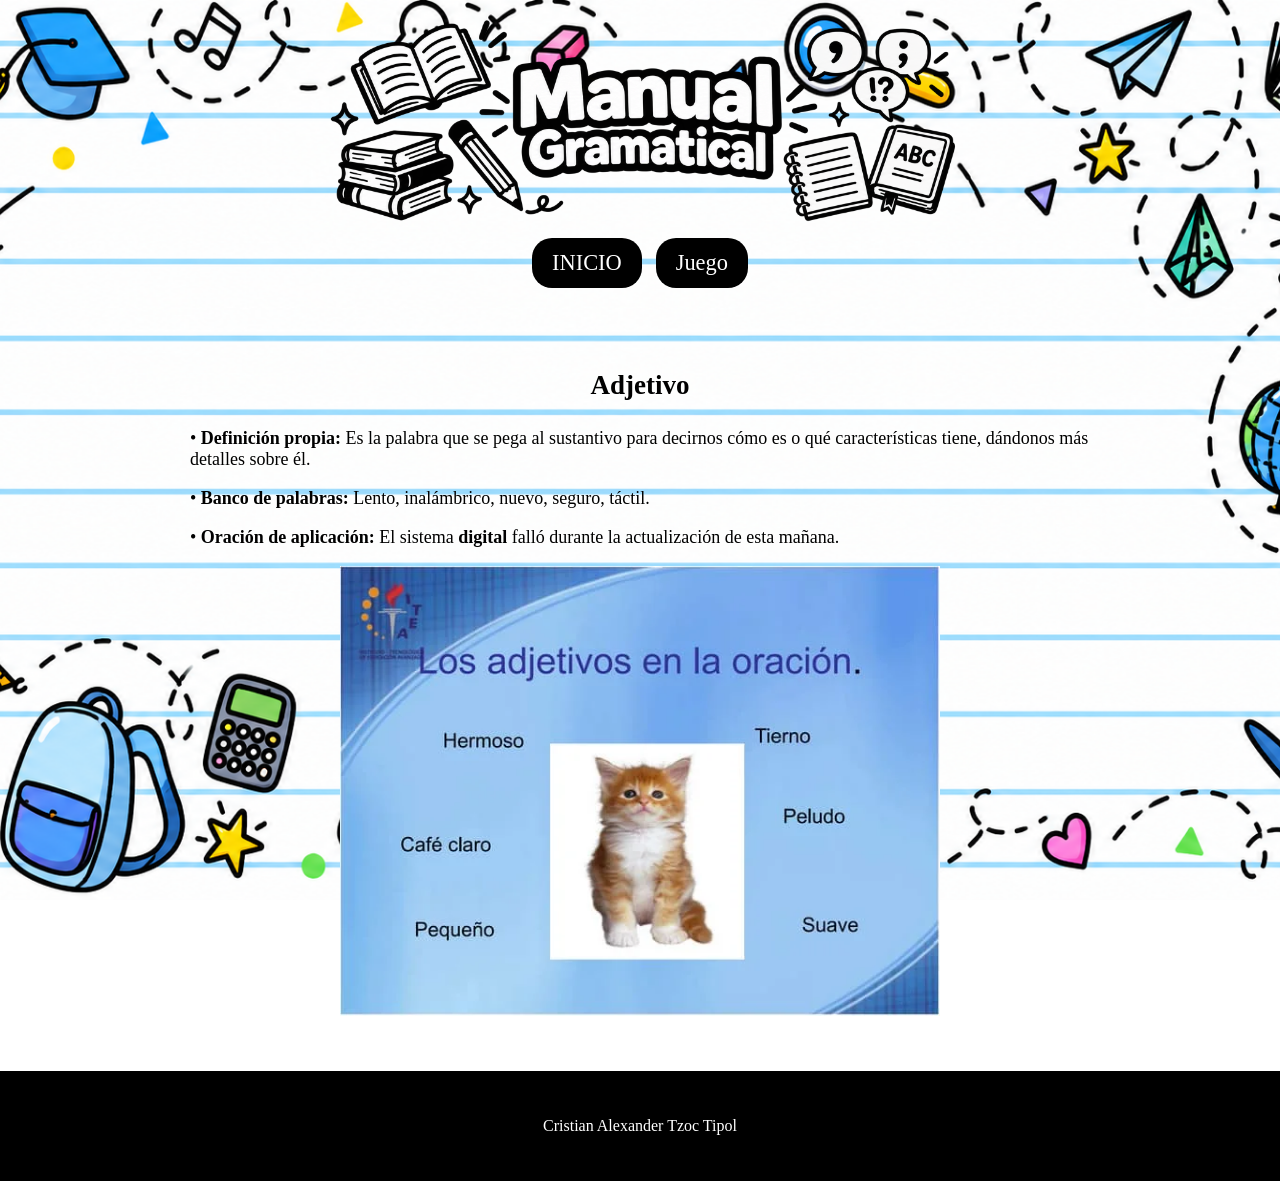
<file: Adjetivo.html>
<!DOCTYPE html>
<html>
 <head>
      <meta charset="UTF-8">
      <meta name="viewport" content="width=device-width, initial-scale=1.0">
        <link rel="shorcut icon" type="image/x-icon" href="img/simbol.jpg">
  <title> Manual Gramatical </title>
   <link rel="stylesheet"href="css/estilos.css">     
   </head>

 <body>
  <header>
   <div class="cabecera">
   <img src="img/manual.png" alt="Lugares turisticos"> 
  </header>

  <nav>
   <a target="_self" href="index.html"> INICIO </a> </label>
   <a target="_self" href="https://interacty.me/projects/98cb3d5f6cb0ffd2"> Juego </a> </label>
  </nav> 
    <section>
<h2><p> Adjetivo <br></p></h2>
<p>• <b>Definición propia:</b> Es la palabra que se pega al sustantivo para decirnos cómo es o qué características tiene, dándonos más detalles sobre él.</p>
<p>• <b>Banco de palabras:</b> Lento, inalámbrico, nuevo, seguro, táctil.</p>
<p>• <b>Oración de aplicación:</b> El sistema <b>digital</b> falló durante la actualización de esta mañana. </p>
    <div class="centrar">
      <img src="img/adjetivo.png" alt="Playas">
      </div>
     </section>

<footer>
     <p>Cristian Alexander Tzoc Tipol</p>
    </footer>


</body>

</html>
</file>
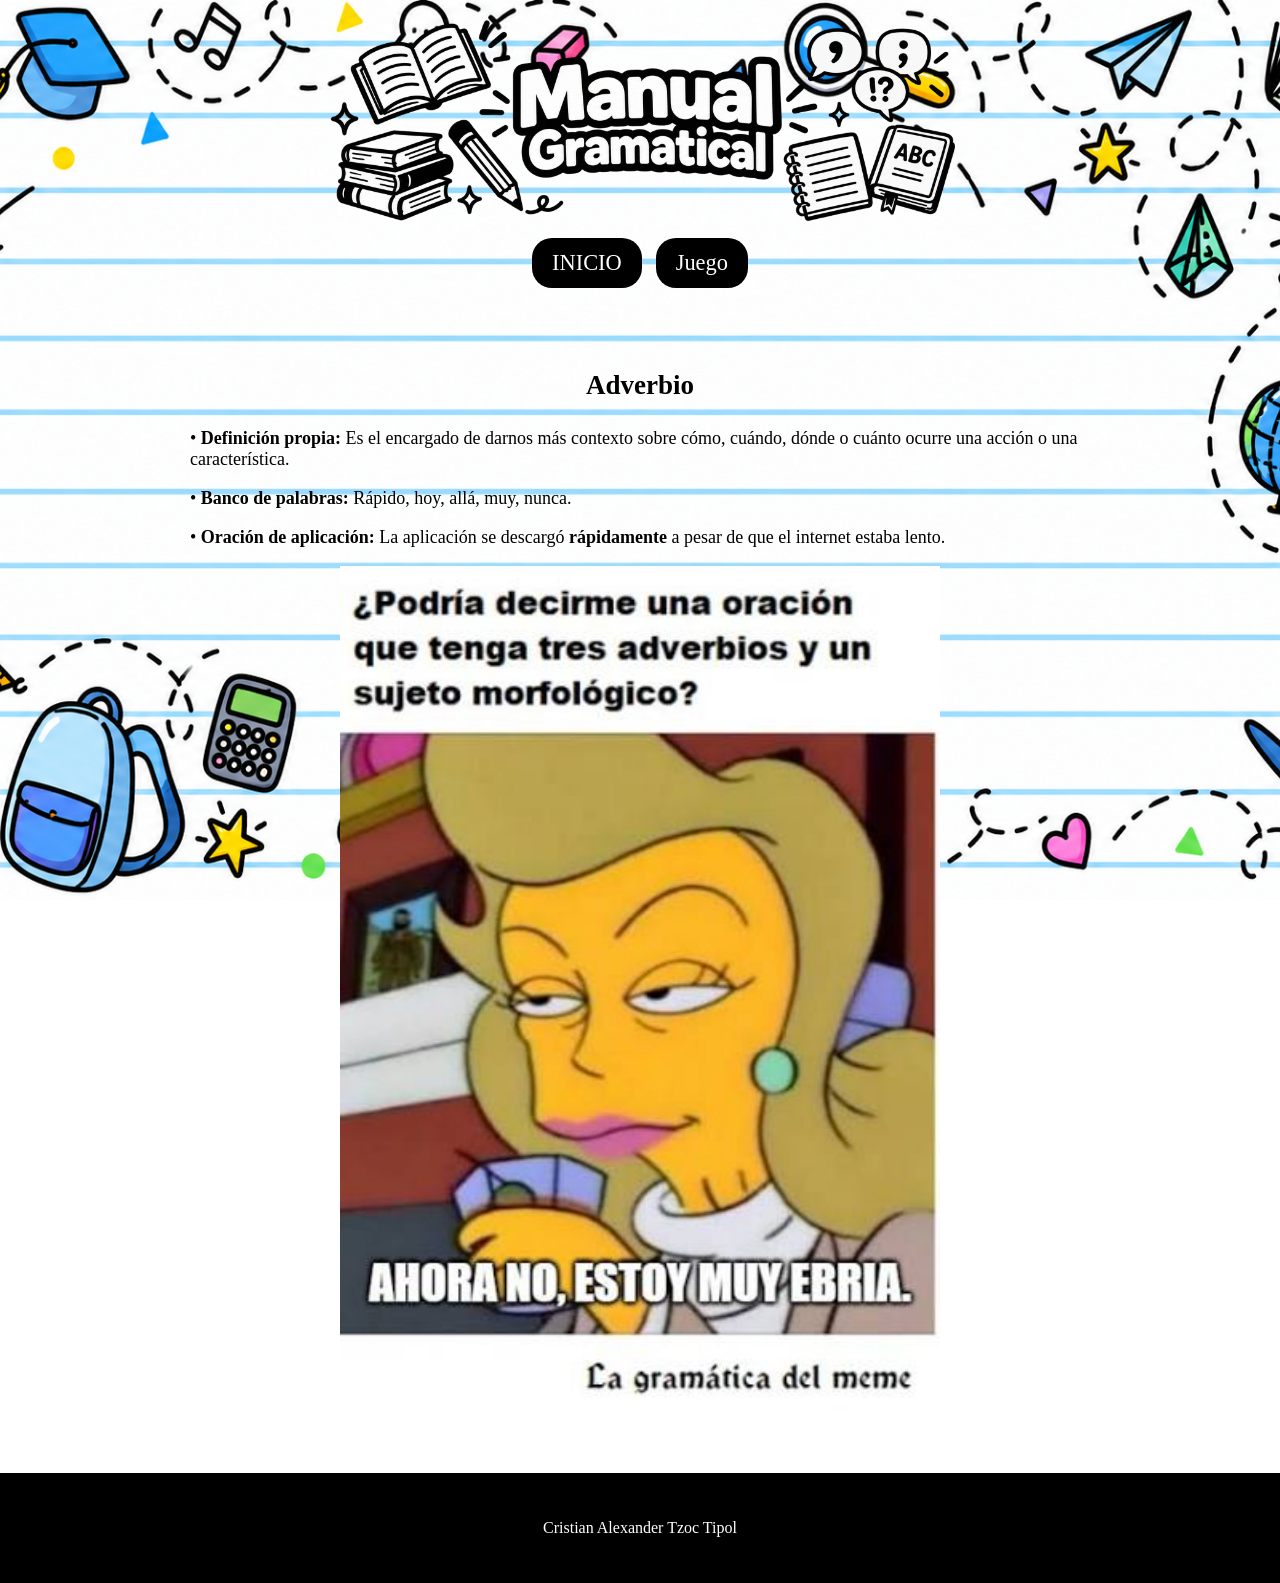
<file: Adverbio.html>
<!DOCTYPE html>
<html>
 <head>
      <meta charset="UTF-8">
      <meta name="viewport" content="width=device-width, initial-scale=1.0">
        <link rel="shorcut icon" type="image/x-icon" href="img/simbol.jpg">
  <title> Manual Gramatical </title>
   <link rel="stylesheet"href="css/estilos.css">     
   </head>

 <body>
  <header>
   <div class="cabecera">
   <img src="img/manual.png" alt="Lugares turisticos"> 
  </header>

  <nav>
   <a target="_self" href="index.html"> INICIO </a> </label>
   <a target="_self" href="https://interacty.me/projects/3d72f8a7daaad8dd"> Juego </a> </label>
  </nav> 
    <section>
<h2><p> Adverbio<br></p></h2>
<p>• <b>Definición propia:</b> Es el encargado de darnos más contexto sobre cómo, cuándo, dónde o cuánto ocurre una acción o una característica.</p>
<p>• <b>Banco de palabras:</b> Rápido, hoy, allá, muy, nunca.</p>
<p>• <b>Oración de aplicación:</b> La aplicación se descargó <b>rápidamente</b> a pesar de que el internet estaba lento. </p>
    <div class="centrar">
      <img src="img/adverbio.png" alt="Playas">
      </div>
     </section>

<footer>
     <p>Cristian Alexander Tzoc Tipol</p>
    </footer>


</body>

</html>
</file>
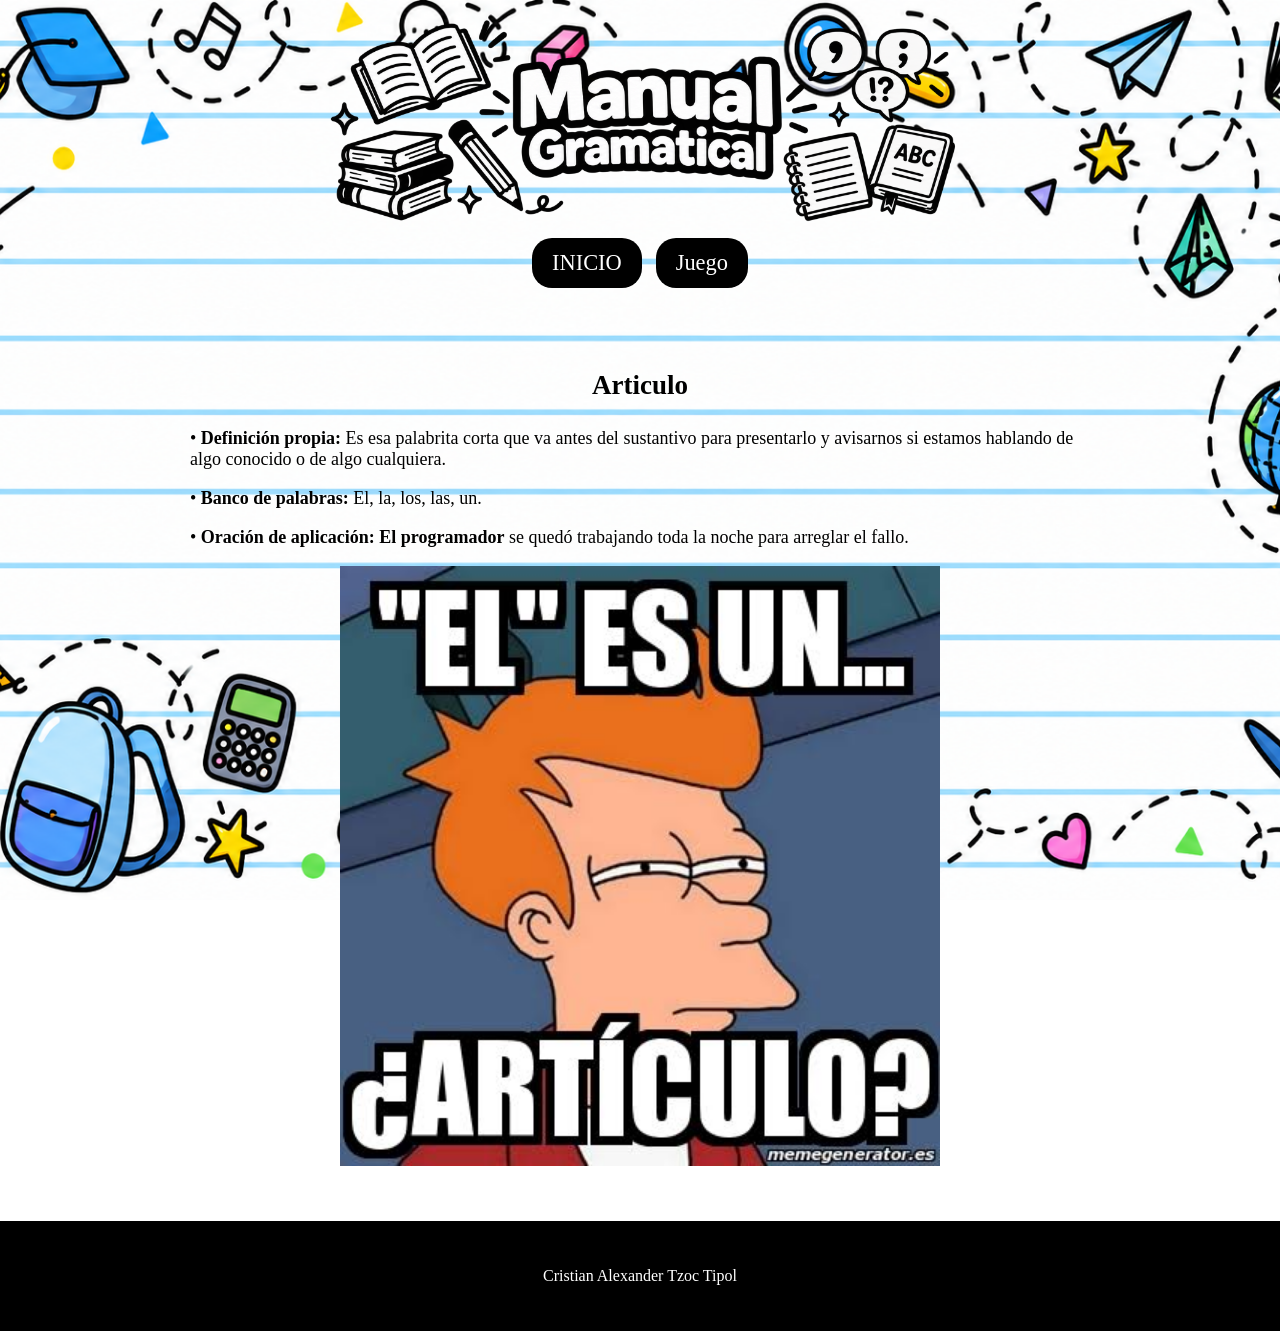
<file: Articulo.html>
<!DOCTYPE html>
<html>
 <head>
      <meta charset="UTF-8">
      <meta name="viewport" content="width=device-width, initial-scale=1.0">
        <link rel="shorcut icon" type="image/x-icon" href="img/simbol.jpg">
  <title> Manual Gramatical </title>
   <link rel="stylesheet"href="css/estilos.css">     
   </head>

 <body>
  <header>
   <div class="cabecera">
   <img src="img/manual.png" alt="Lugares turisticos"> 
  </header>

  <nav>
   <a target="_self" href="index.html"> INICIO </a> </label>
   <a target="_self" href="https://interacty.me/projects/183ddc7201195732"> Juego </a> </label>
  </nav> 
    <section>
<h2><p> Articulo <br></p></h2>
<p>• <b>Definición propia:</b> Es esa palabrita corta que va antes del sustantivo para presentarlo y avisarnos si estamos hablando de algo conocido o de algo cualquiera.</p>
<p>• <b>Banco de palabras:</b> El, la, los, las, un.</p>
<p>• <b>Oración de aplicación:</b> <b>El programador</b> se quedó trabajando toda la noche para arreglar el fallo.</p>
    <div class="centrar">
      <img src="img/articulo.png" alt="Playas">
      </div>
     </section>

<footer>
     <p>Cristian Alexander Tzoc Tipol</p>
    </footer>


</body>

</html>
</file>
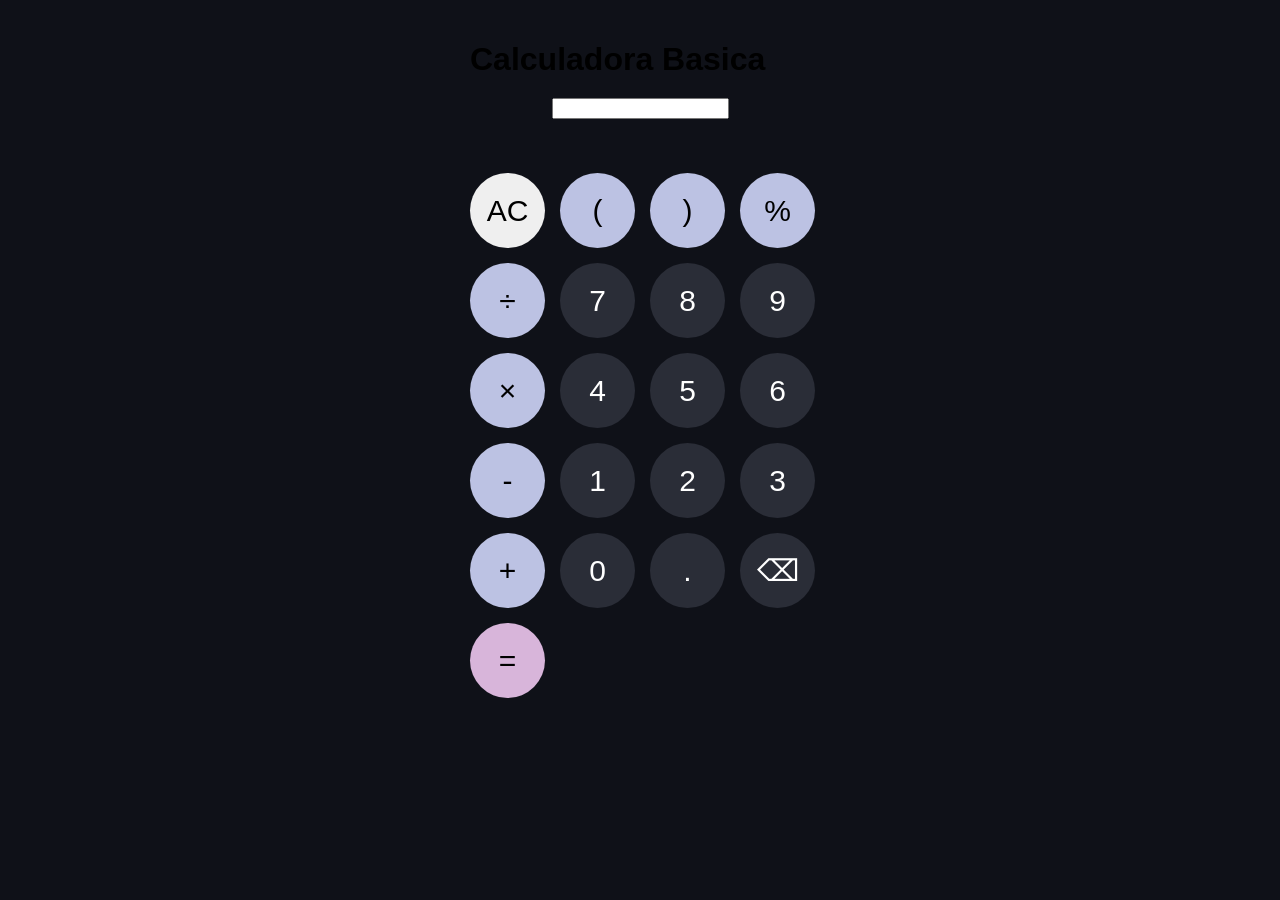
<file: Calculadora basica.html>
<!DOCTYPE html>
<html>

<head>

<title>Calculadora basica</title>

<style>

body{
background:#0f1118;
display:flex;
justify-content:center;
aling-items:center;
height:100vh;
margin:0;
font-family:Arial;
}

.calculadora{
width:340px;
padding:20px;
<center></center>
}

h1{
color:#ff2d55
text-aling:center;
margin-bottom:20px;
font-size.40px;
}

pantalla{
width:300%;
height:120px;
background:none;
border:none;
color:white;
font-size:55px;
text-aling:right;
outline:none;
}

.botones{
display:grid;
grid-template-columns:
repeat(4,1fr);
gap:15px;
}

button{

height:75px;

width:75px;

border-radius:50%;

border:none;

font-size:30px;
}

.numero{

background:#2a2d37;
color:white;
}

.operador{
background:#bcc2e3;
}

.igual{

background:#d8b5da;
}

.ac{
background:390a4e5;
}
</style>
</head>
</body>

<div class="calculadora">
<h1>Calculadora Basica </h1>

<center><input
id="pantalla"
reandonly></center><br><br><br>


<div class="botones">
<button class="ac"
onclick="borrarTodo()">AC</button>

<button class="operador"
onclick="agregar('(')">(</button>

<button class="operador"
onclick="agregar(')')">)</button>

<button class="operador"
onclick="agregar('%')">%</button>

<button class="operador"
onclick="agregar('/')">÷</button>


<button class="numero"
onclick="agregar('7')">7</button>

<button class="numero"
onclick="agregar('8')">8</button>

<button class="numero"
onclick="agregar('9')">9</button>

<button class="operador"
onclick="agregar('*')">×</button>


<button class="numero"
onclick="agregar('4')">4</button>

<button class="numero"
onclick="agregar('5')">5</button>

<button class="numero"
onclick="agregar('6')">6</button>

<button class="operador"
onclick="agregar('-')">-</button>

<button class="numero"
onclick="agregar('1')">1</button>

<button class="numero"
onclick="agregar('2')">2</button>

<button class="numero"
onclick="agregar('3')">3</button>

<button class="operador"
onclick="agregar('+')">+</button>


<button class="numero"
onclick="agregar('0')">0</button>

<button class="numero"
onclick="agregar('.')">.</button>

<button class="numero"
onclick="borrar()">⌫</button>

<button class="igual"
onclick="calcular()">=</button>

</div>

</div>

<script>

function agregar(valor){
pantalla.value+=valor
}

function borrar(){
pantalla.value=
pantalla.value.slice(0,-1)
}

function borrarTodo(){
pantalla.value=""
}

function calcular(){
try{

pantalla.value=
eval(
pantalla.value
)

}

catch{

pantalla.value=
"Error"

}

}

</script>

</body>

</html>
</file>
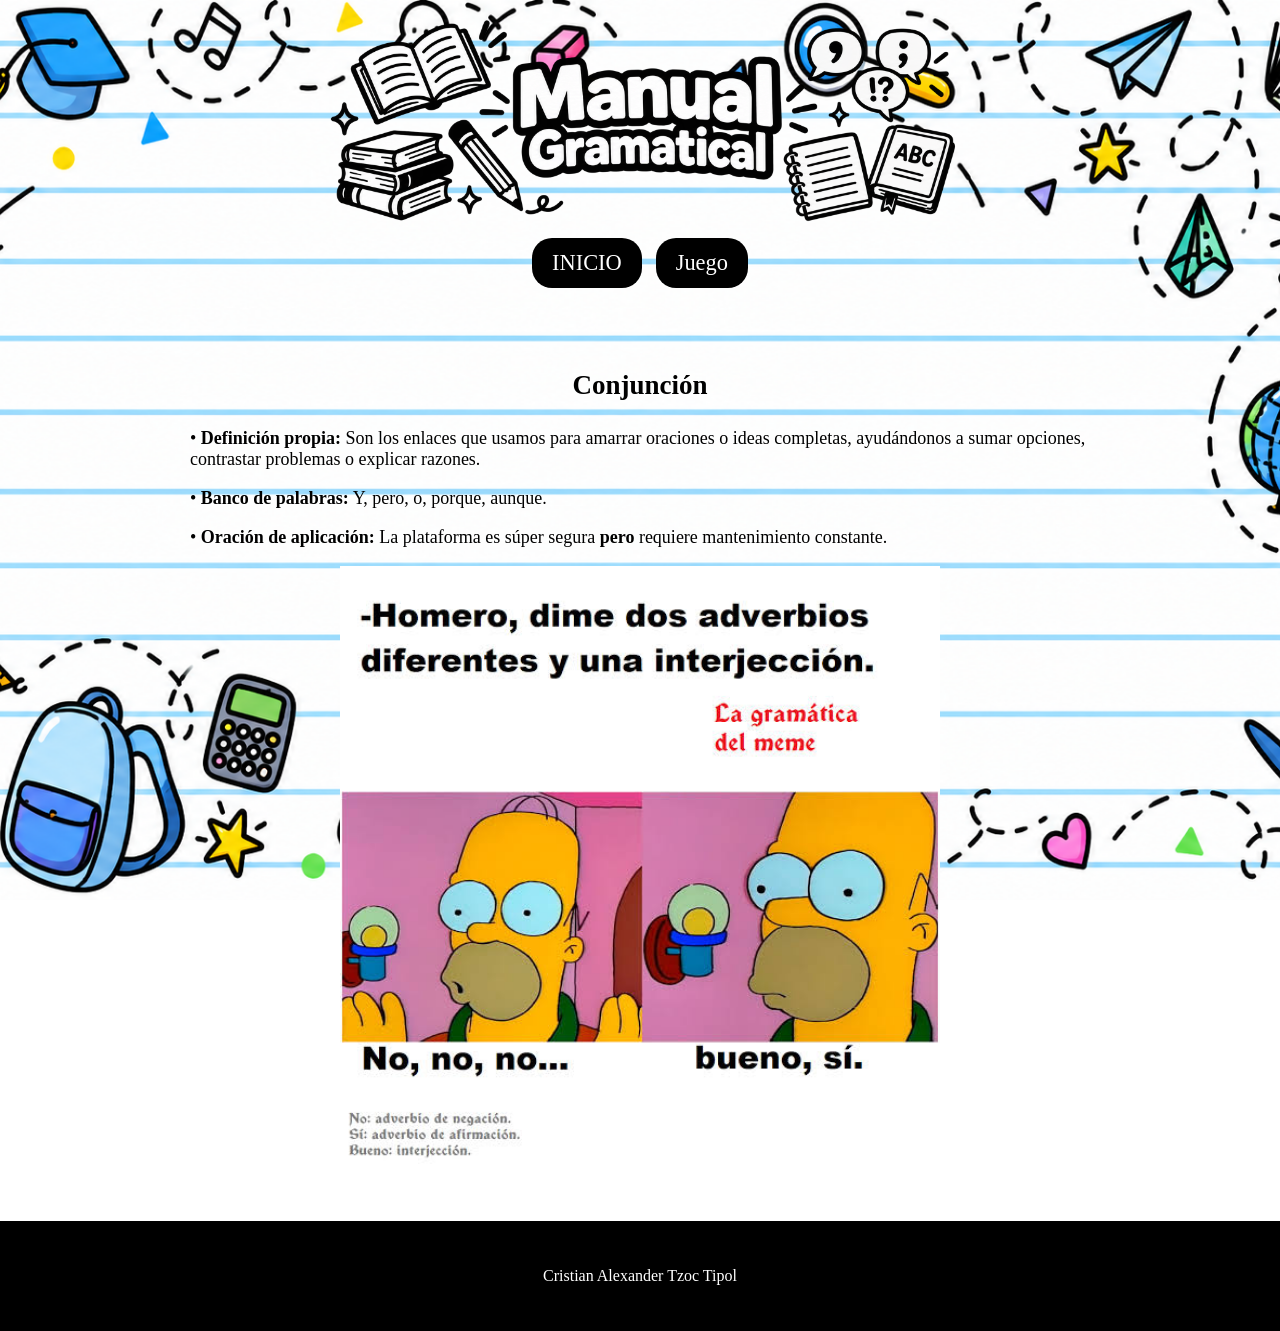
<file: Conjuncion .html>
<!DOCTYPE html>
<html>
 <head>
      <meta charset="UTF-8">
      <meta name="viewport" content="width=device-width, initial-scale=1.0">
        <link rel="shorcut icon" type="image/x-icon" href="img/simbol.jpg">
  <title> Manual Gramatical </title>
   <link rel="stylesheet"href="css/estilos.css">     
   </head>

 <body>
  <header>
   <div class="cabecera">
   <img src="img/manual.png" alt="Lugares turisticos"> 
  </header>

  <nav>
   <a target="_self" href="index.html"> INICIO </a> </label>
   <a target="_self" href="https://interacty.me/projects/a3fcf54068c5824c"> Juego </a> </label>
  </nav> 
    <section>
<h2><p> Conjunción<br></p></h2>
<p>• <b>Definición propia:</b> Son los enlaces que usamos para amarrar oraciones o ideas completas, ayudándonos a sumar opciones, contrastar problemas o explicar razones.</p>
<p>• <b>Banco de palabras:</b> Y, pero, o, porque, aunque.</p>
<p>• <b>Oración de aplicación:</b>  La plataforma es súper segura <b>pero</b> requiere mantenimiento constante.</p>
    <div class="centrar">
      <img src="img/conjuccion.png" alt="Playas">
      </div>
     </section>

<footer>
     <p>Cristian Alexander Tzoc Tipol</p>
    </footer>


</body>

</html>
</file>
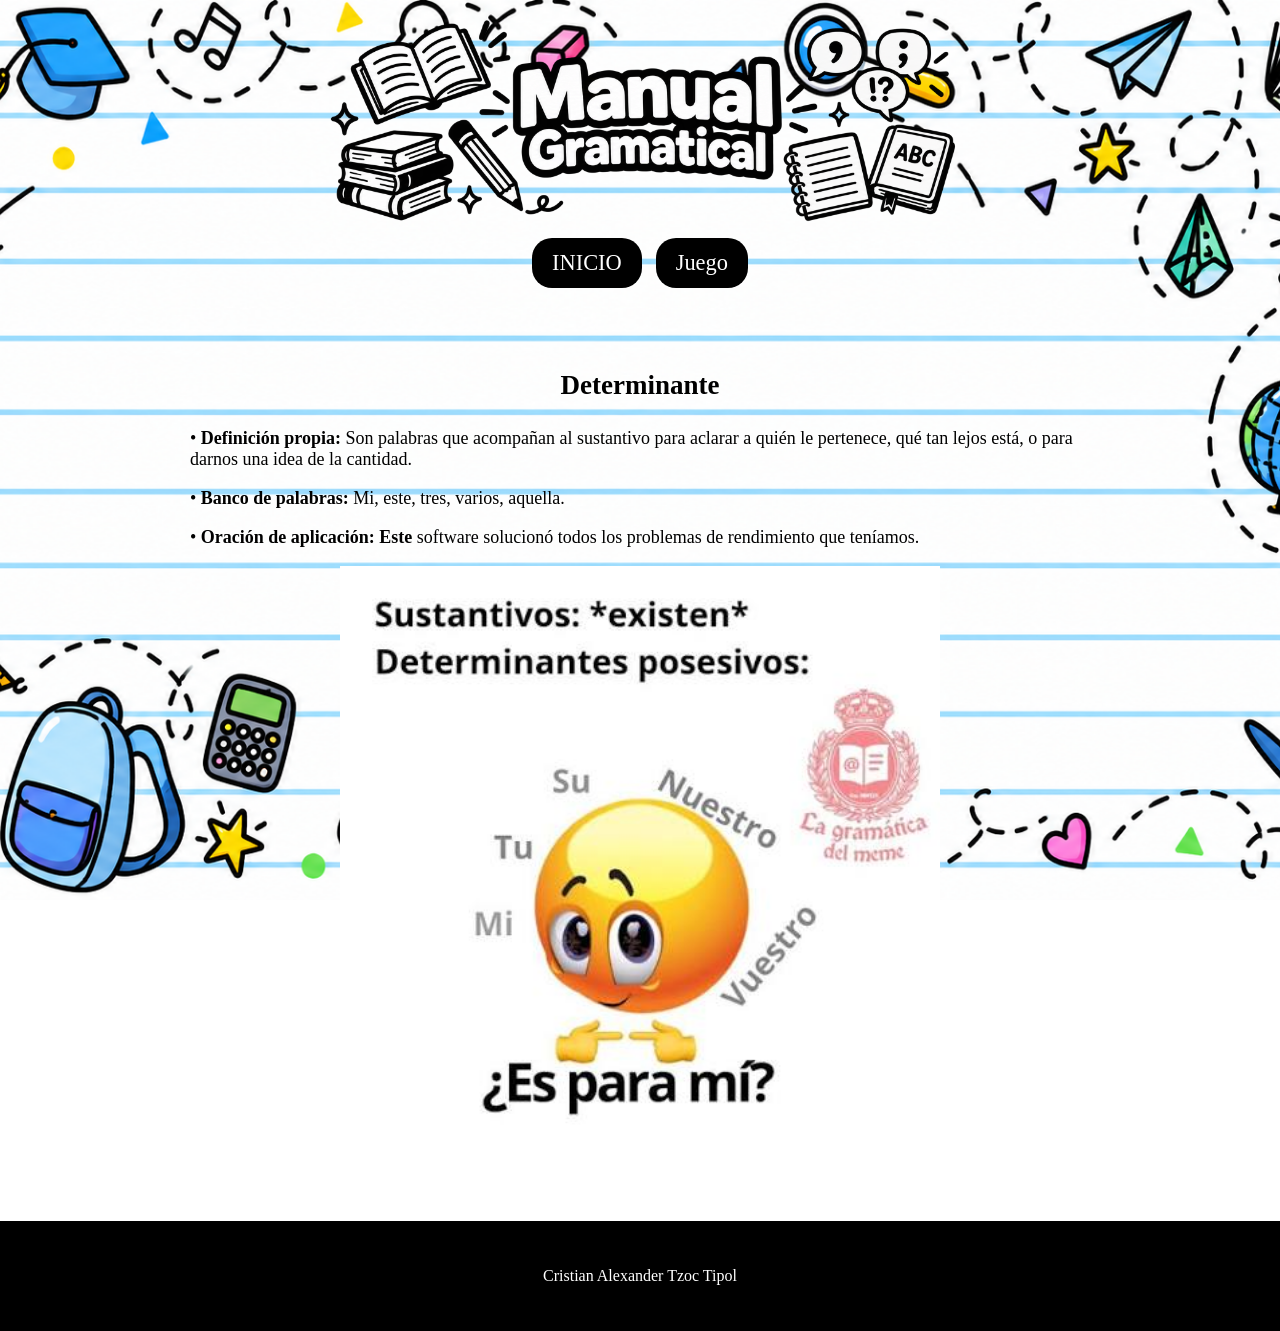
<file: Determinante.html>
<!DOCTYPE html>
<html>
 <head>
      <meta charset="UTF-8">
      <meta name="viewport" content="width=device-width, initial-scale=1.0">
        <link rel="shorcut icon" type="image/x-icon" href="img/simbol.jpg">
  <title> Manual Gramatical </title>
   <link rel="stylesheet"href="css/estilos.css">     
   </head>

 <body>
  <header>
   <div class="cabecera">
   <img src="img/manual.png" alt="Lugares turisticos"> 
  </header>

  <nav>
   <a target="_self" href="index.html"> INICIO </a> </label>
   <a target="_self" href="https://interacty.me/projects/ea7d19d6dc486afa"> Juego </a> </label>
  </nav> 
    <section>
<h2><p> Determinante<br></p></h2>
<p>• <b>Definición propia:</b> Son palabras que acompañan al sustantivo para aclarar a quién le pertenece, qué tan lejos está, o para darnos una idea de la cantidad.</p>
<p>• <b>Banco de palabras:</b> Mi, este, tres, varios, aquella.</p>
<p>• <b>Oración de aplicación:</b>  <b>Este</b> software solucionó todos los problemas de rendimiento que teníamos.</p>
    <div class="centrar">
      <img src="img/determinante.png" alt="Playas">
      </div>
     </section>

<footer>
     <p>Cristian Alexander Tzoc Tipol</p>
    </footer>


</body>

</html>
</file>
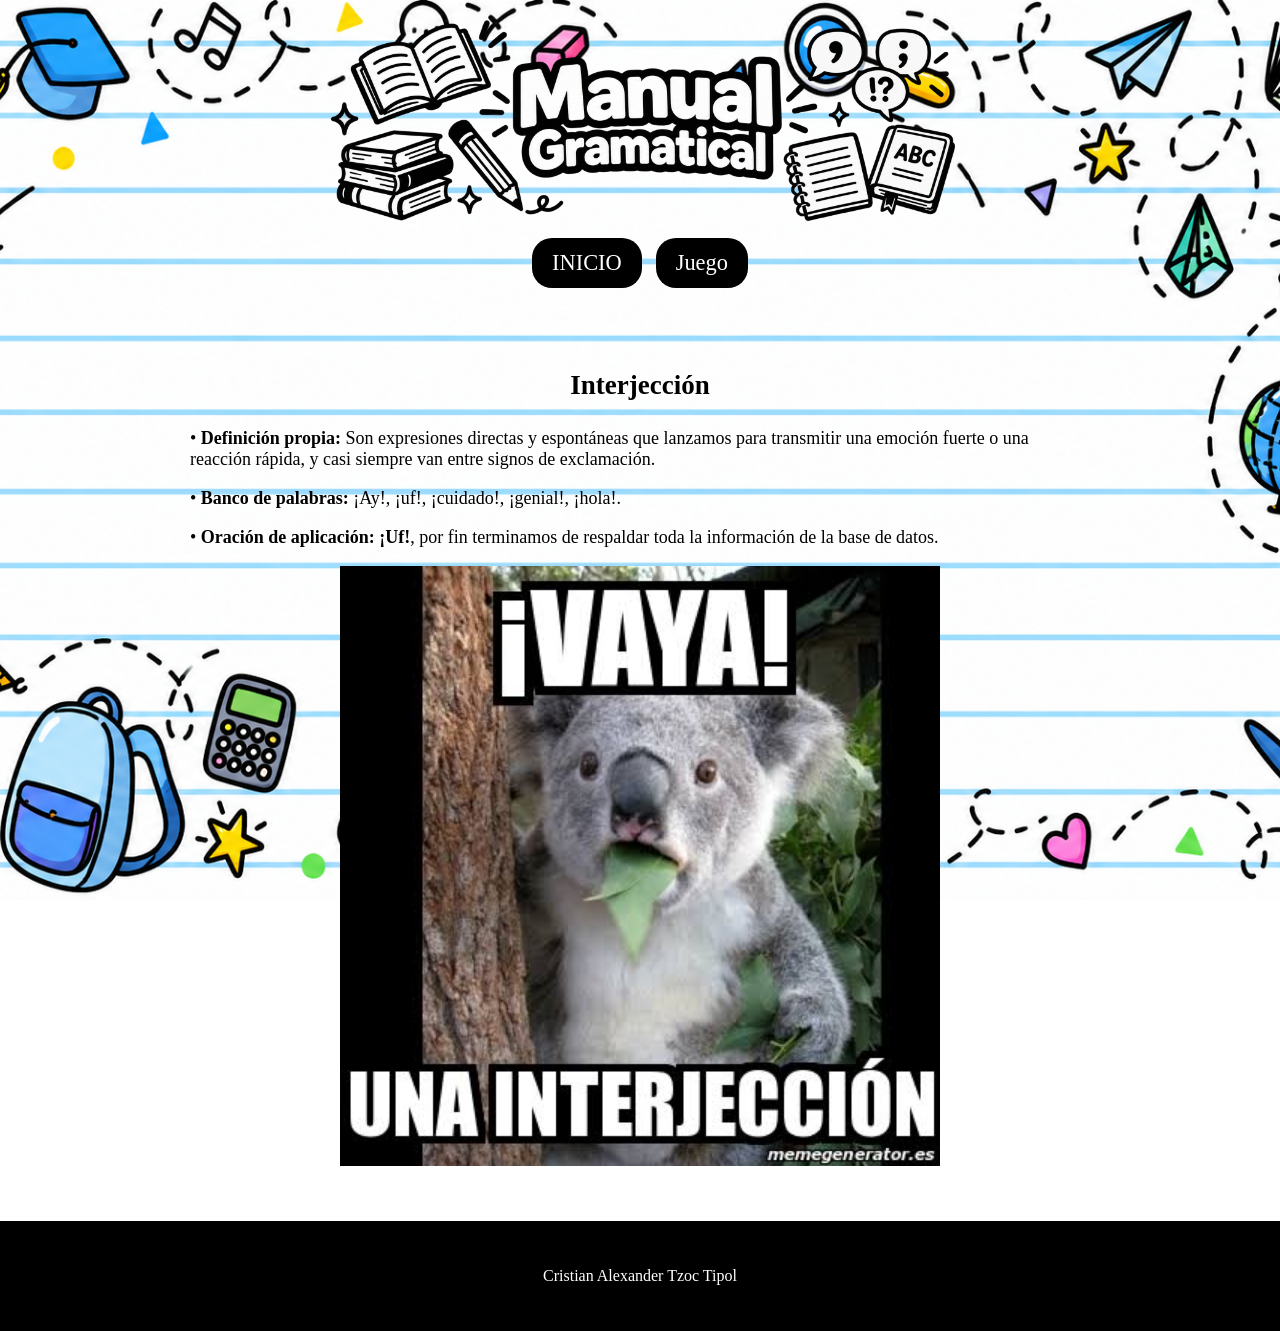
<file: Interjeccion.html>
<!DOCTYPE html>
<html>
 <head>
      <meta charset="UTF-8">
      <meta name="viewport" content="width=device-width, initial-scale=1.0">
        <link rel="shorcut icon" type="image/x-icon" href="img/simbol.jpg">
  <title> Manual Gramatical </title>
   <link rel="stylesheet"href="css/estilos.css">     
   </head>

 <body>
  <header>
   <div class="cabecera">
   <img src="img/manual.png" alt="Lugares turisticos"> 
  </header>

  <nav>
   <a target="_self" href="index.html"> INICIO </a> </label>
   <a target="_self" href="https://interacty.me/projects/fa73ef3018bd4601"> Juego </a> </label>
  </nav> 
    <section>
<h2><p> Interjección<br></p></h2>
<p>• <b>Definición propia:</b>  Son expresiones directas y espontáneas que lanzamos para transmitir una emoción fuerte o una reacción rápida, y casi siempre van entre signos de exclamación.</p>
<p>• <b>Banco de palabras:</b> ¡Ay!, ¡uf!, ¡cuidado!, ¡genial!, ¡hola!.</p>
<p>• <b>Oración de aplicación:</b> <b>¡Uf!</b>, por fin terminamos de respaldar toda la información de la base de datos. </p>
    <div class="centrar">
      <img src="img/interjeccion.png" alt="Playas">
      </div>
     </section>

<footer>
     <p>Cristian Alexander Tzoc Tipol</p>
    </footer>


</body>

</html>
</file>
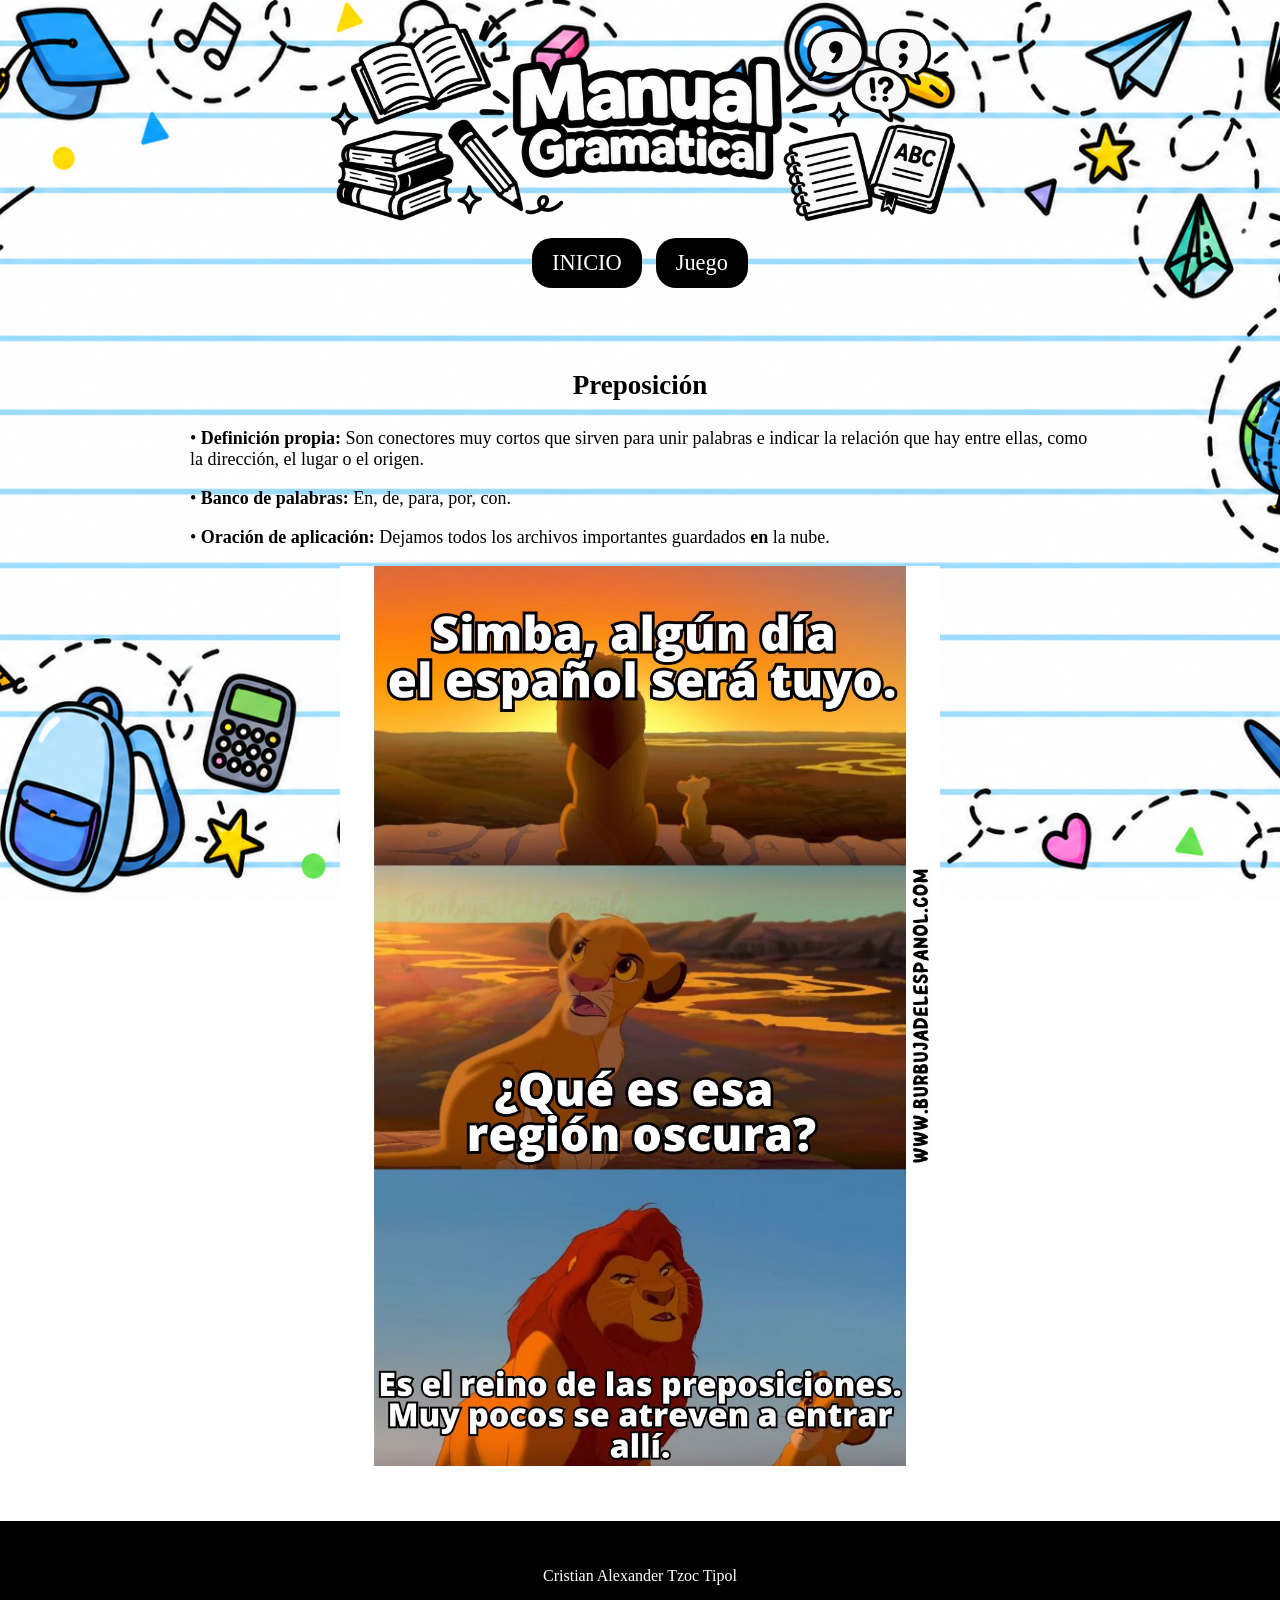
<file: Preposicion.html>
<!DOCTYPE html>
<html>
 <head>
      <meta charset="UTF-8">
      <meta name="viewport" content="width=device-width, initial-scale=1.0">
        <link rel="shorcut icon" type="image/x-icon" href="img/simbol.jpg">
  <title> Manual Gramatical </title>
   <link rel="stylesheet"href="css/estilos.css">     
   </head>

 <body>
  <header>
   <div class="cabecera">
   <img src="img/manual.png" alt="Lugares turisticos"> 
  </header>

  <nav>
   <a target="_self" href="index.html"> INICIO </a> </label>
   <a target="_self" href="https://interacty.me/projects/bda08c7dc2393600"> Juego </a> </label>
  </nav> 
    <section>
<h2><p> Preposición<br></p></h2>
<p>• <b>Definición propia:</b> Son conectores muy cortos que sirven para unir palabras e indicar la relación que hay entre ellas, como la dirección, el lugar o el origen.</p>
<p>• <b>Banco de palabras:</b> En, de, para, por, con.</p>
<p>• <b>Oración de aplicación:</b> Dejamos todos los archivos importantes guardados <b>en</b> la nube.</p>
    <div class="centrar">
      <img src="img/preposiciones.png" alt="Playas">
      </div>
     </section>

<footer>
     <p>Cristian Alexander Tzoc Tipol</p>
    </footer>


</body>

</html>
</file>
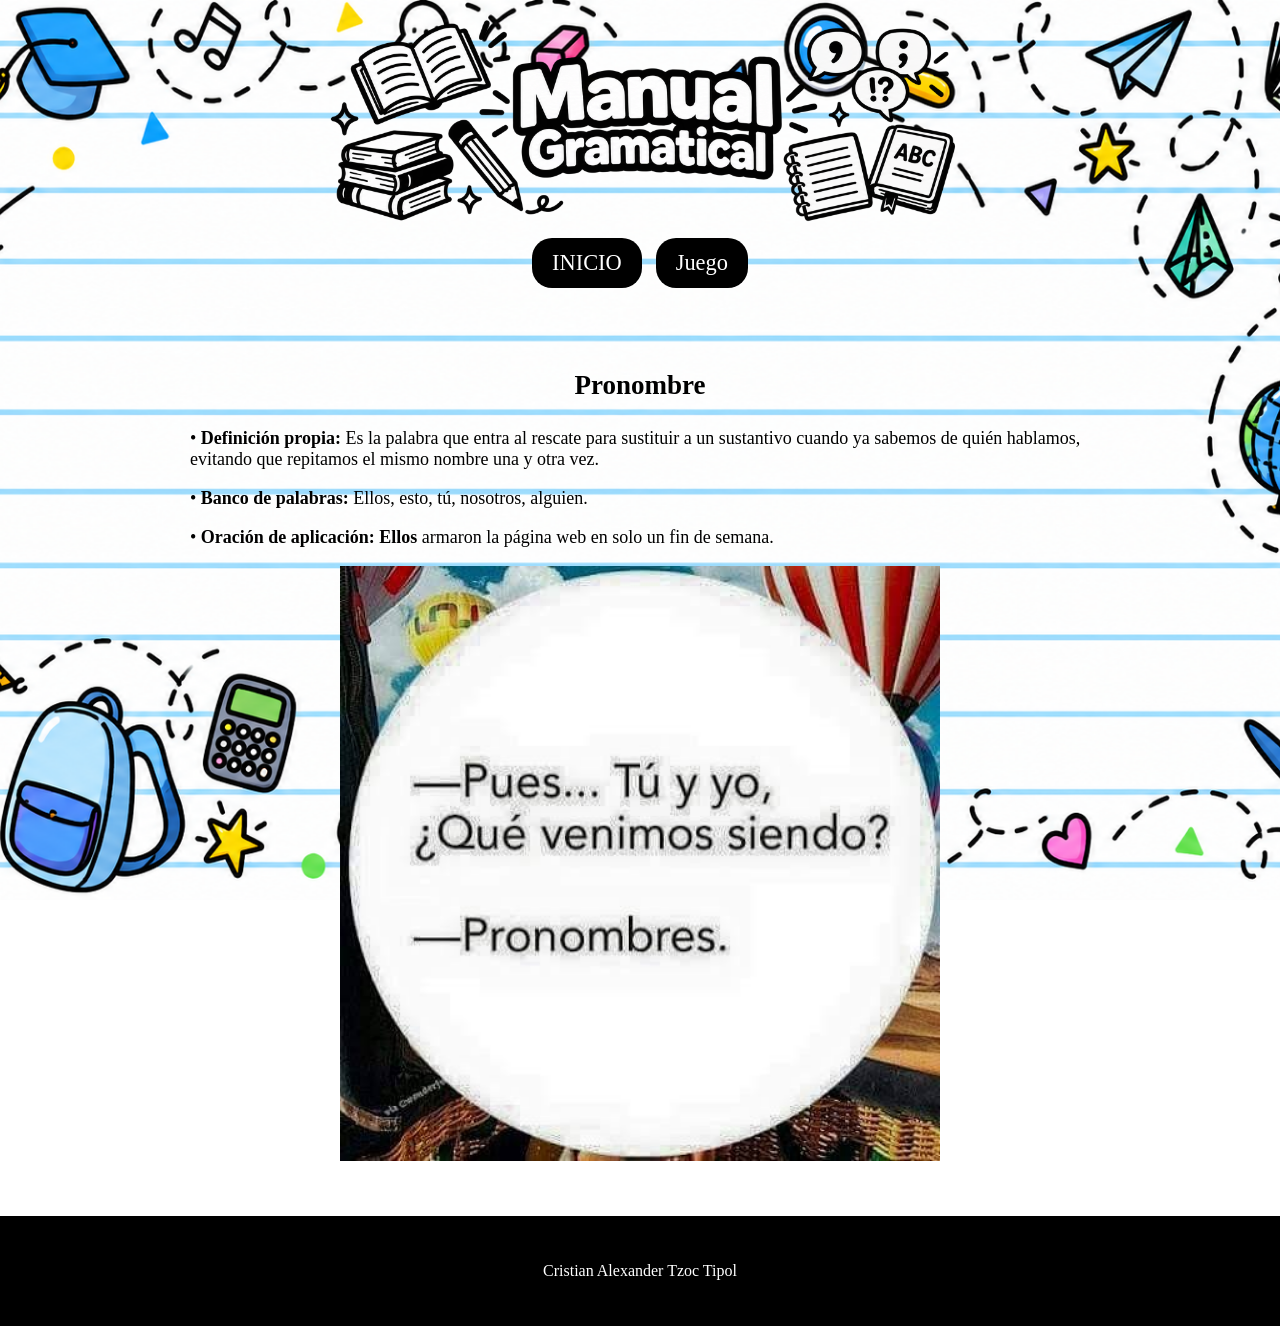
<file: Pronombre.html>
<!DOCTYPE html>
<html>
 <head>
      <meta charset="UTF-8">
      <meta name="viewport" content="width=device-width, initial-scale=1.0">
        <link rel="shorcut icon" type="image/x-icon" href="img/simbol.jpg">
  <title> Manual Gramatical </title>
   <link rel="stylesheet"href="css/estilos.css">     
   </head>

 <body>
  <header>
   <div class="cabecera">
   <img src="img/manual.png" alt="Lugares turisticos"> 
  </header>

  <nav>
   <a target="_self" href="index.html"> INICIO </a> </label>
   <a target="_self" href="https://interacty.me/projects/fa717f0d25890faa"> Juego </a> </label>
  </nav> 
    <section>
<h2><p> Pronombre<br></p></h2>
<p>• <b>Definición propia:</b> Es la palabra que entra al rescate para sustituir a un sustantivo cuando ya sabemos de quién hablamos, evitando que repitamos el mismo nombre una y otra vez.</p>
<p>• <b>Banco de palabras:</b> Ellos, esto, tú, nosotros, alguien.</p>
<p>• <b>Oración de aplicación:</b> <b>Ellos</b> armaron la página web en solo un fin de semana.</p>
    <div class="centrar">
      <img src="img/pronombre.png" alt="Playas">
      </div>
     </section>

<footer>
     <p>Cristian Alexander Tzoc Tipol</p>
    </footer>


</body>

</html>
</file>
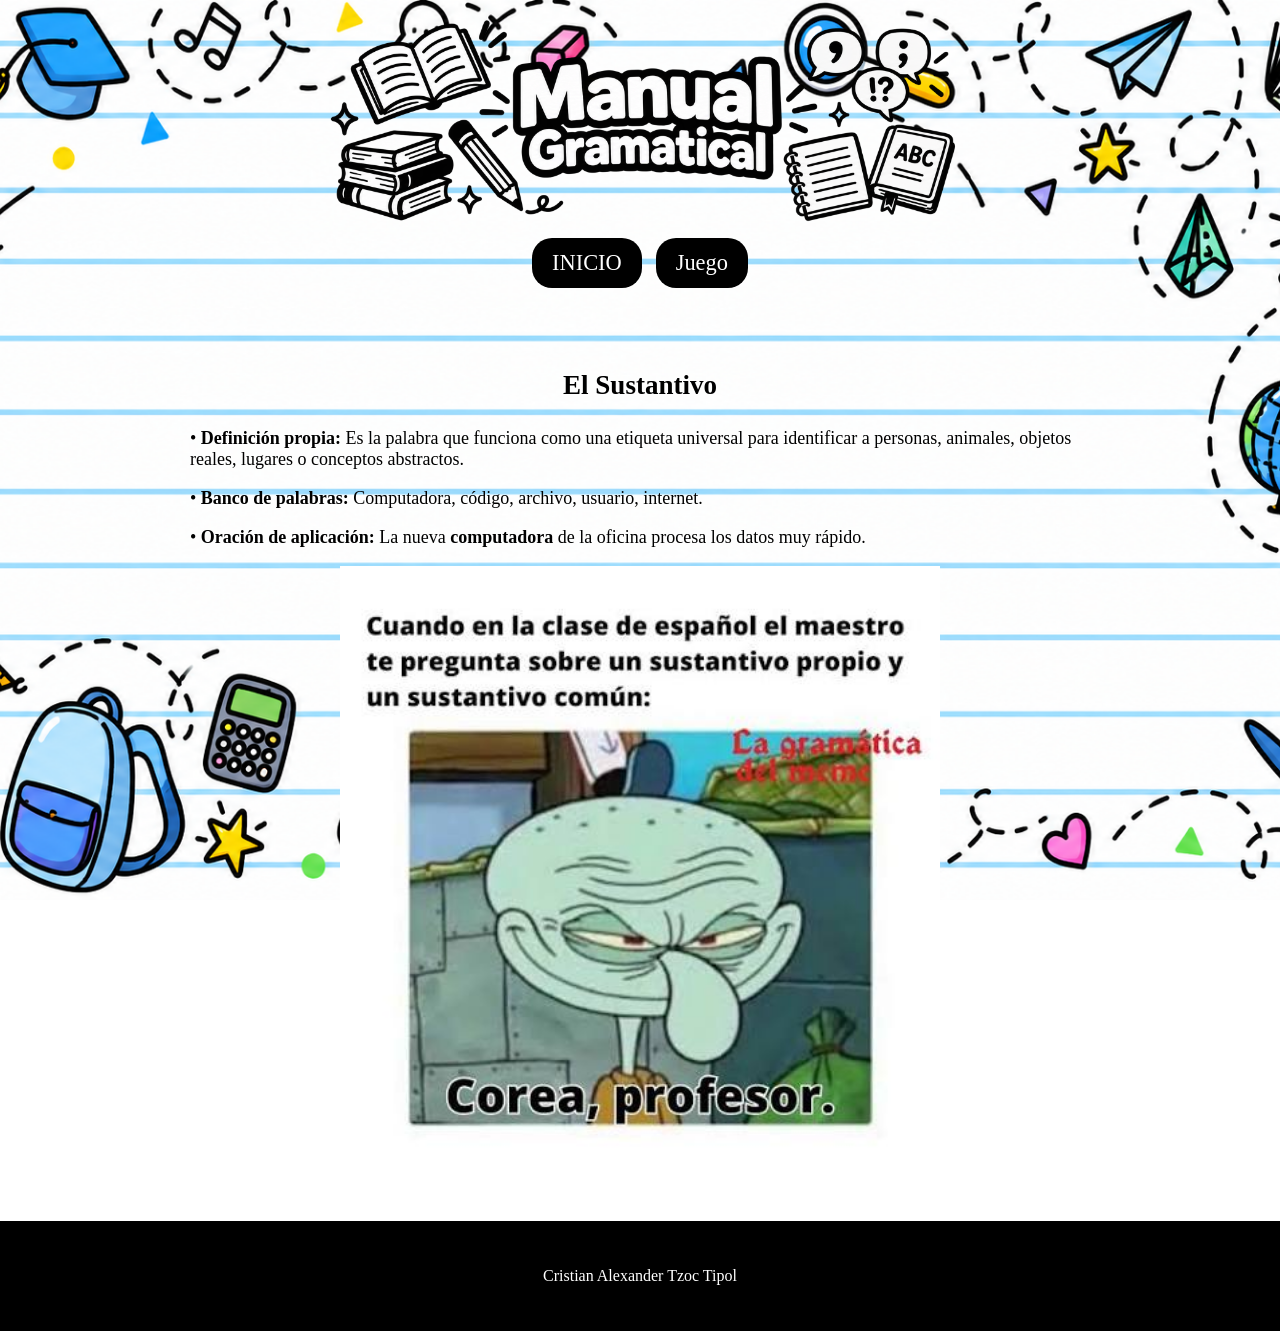
<file: Sustantivo.html>
<!DOCTYPE html>
<html>
 <head>
      <meta charset="UTF-8">
      <meta name="viewport" content="width=device-width, initial-scale=1.0">
        <link rel="shorcut icon" type="image/x-icon" href="img/simbol.jpg">
  <title> Manual Gramatical </title>
   <link rel="stylesheet"href="css/estilos.css">     
   </head>

 <body>
  <header>
   <div class="cabecera">
   <img src="img/manual.png" alt="Lugares turisticos"> 
  </header>

  <nav>
   <a target="_self" href="index.html"> INICIO </a> </label>
   <a target="_self" href="https://interacty.me/projects/112266f84420eba0"> Juego </a> </label>
  </nav> 
    <section>
<h2><p> El Sustantivo<br></p></h2>
<p>• <b>Definición propia:</b> Es la palabra que funciona como una etiqueta universal para identificar a personas, animales, objetos reales, lugares o conceptos abstractos.</p>
<p>• <b>Banco de palabras:</b> Computadora, código, archivo, usuario, internet.</p>
<p>• <b>Oración de aplicación:</b> La nueva <b>computadora</b> de la oficina procesa los datos muy rápido.</p>
    <div class="centrar">
      <img src="img/imagen.png" alt="Playas">
      </div>
     </section>

<footer>
     <p>Cristian Alexander Tzoc Tipol</p>
    </footer>


</body>

</html>
</file>
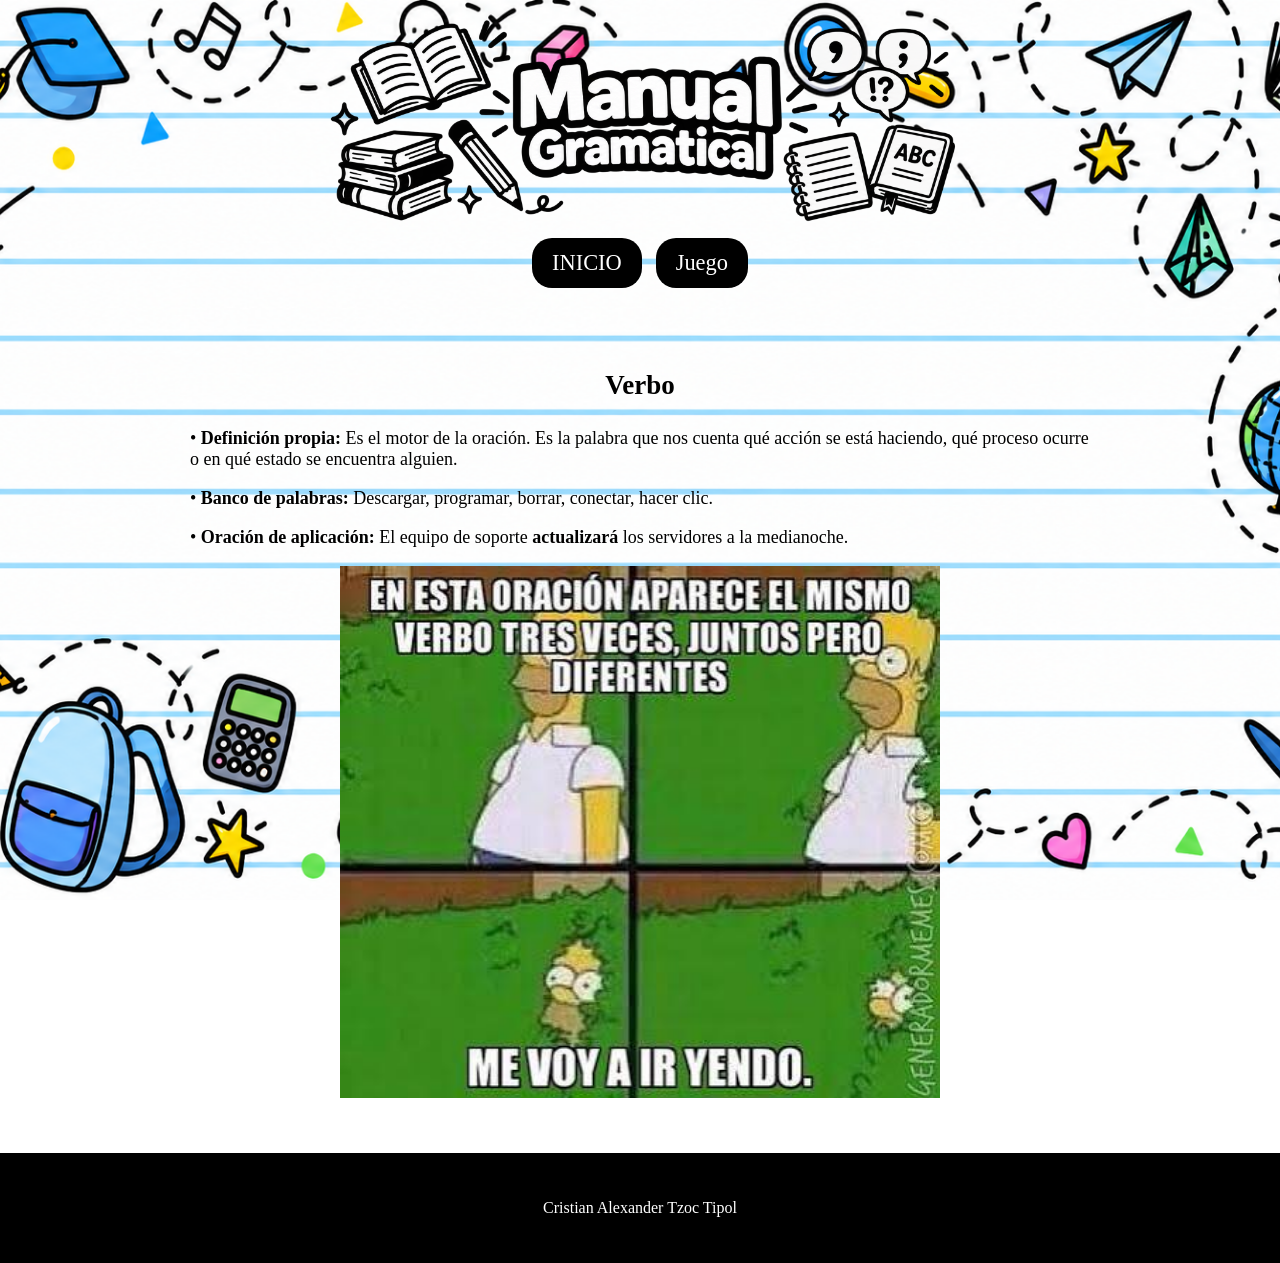
<file: Verbo.html>
<!DOCTYPE html>
<html>
 <head>
      <meta charset="UTF-8">
      <meta name="viewport" content="width=device-width, initial-scale=1.0">
        <link rel="shorcut icon" type="image/x-icon" href="img/simbol.jpg">
  <title> Manual Gramatical </title>
   <link rel="stylesheet"href="css/estilos.css">     
   </head>

 <body>
  <header>
   <div class="cabecera">
   <img src="img/manual.png" alt="Lugares turisticos"> 
  </header>

  <nav>
   <a target="_self" href="index.html"> INICIO </a> </label>
   <a target="_self" href="https://interacty.me/projects/2a9c3751cf63e084"> Juego </a> </label>
  </nav> 
    <section>
<h2><p> Verbo<br></p></h2>
<p>• <b>Definición propia:</b> Es el motor de la oración. Es la palabra que nos cuenta qué acción se está haciendo, qué proceso ocurre o en qué estado se encuentra alguien.</p>
<p>• <b>Banco de palabras:</b> Descargar, programar, borrar, conectar, hacer clic.</p>
<p>• <b>Oración de aplicación:</b> El equipo de soporte <b>actualizará</b> los servidores a la medianoche. </p>
    <div class="centrar">
      <img src="img/verbo.png" alt="Playas">
      </div>
     </section>

<footer>
     <p>Cristian Alexander Tzoc Tipol</p>
    </footer>


</body>

</html>
</file>
<file: css/estilos.css>
header{
        background-color: ;
        text-align:center;
         }

  .cabecera{
          width:50%
          max-width:800px
          margin: 0 auto;
          }

  .cabecera img{
               display: block;
               width: 50%;
               height: auto;
               margin: 0 auto; 
               }
  
   section h1{
             text-align:center;
             color:white;
             font-family: Times New Roman, sans-serif;
             } 
   
    section h2{
               text-align:center;
               color:black;
               }

   section h3{
             text-align:center;
             color:black;
             }




   nav {
      width:100%;
      text-align: center;
      background-color:;
      margin: 0;
        }
   nav a{
       display: inline-block;
       margin: 5px;
       padding: 12px 20px;
       background-color:black;
       color:white;
       font-family:Times new roman, sans-serif;
       font-size: 1.4em;
       text-decoration: none;
       border-radius: 20px;
       transition: background-color 0.3s, color 0.3s;
        }

nav a:hover{
          color:white;
          background-color:#00023D;
           } 
   body {
        margin:0;
        background-image:url(../img/gramatica.png);
        background-attachment:fixed;
        background-size:cover;
        background-repeat:no repeat;
        background-position: center;
        margin: 0 0;
        }
footer{
        background-color:black;
        color: white;
        text-align:center;
        padding: 30px;
        font-family:Times New Roman, sans-serif;
        }

  
   section {
           background-color:;
           color:black;             
           width:70%;
           max-width: 900px;
           margin:30px auto;
           text-align: center;
           font-size: 1.5em;
           text-color:blue;
           padding: 20px;
           border-radius: 20px; 
            
           } 
  .centrar{
        text-align:center;
        }

  .centrar img{
            width:100%;
            max-width: 600px;
            height: auto;      
            }

.video{
      width:100%;
      max-width: 560px;
      aspect-ratio: 16 / 9;
      border:none;
      }

@media (max-width:600px){
                        
 nav a{
      display:block;
      width:90%;
      margin:10px auto; 
      }
      }
 
 section{
        width:85%;
        font-size:18px;
        text-align:left;
        color:;
        {

 .logo h1{
         font-size:32px;
         }
         }

.audio{
      backgroun-color: blue;
}
</file>
